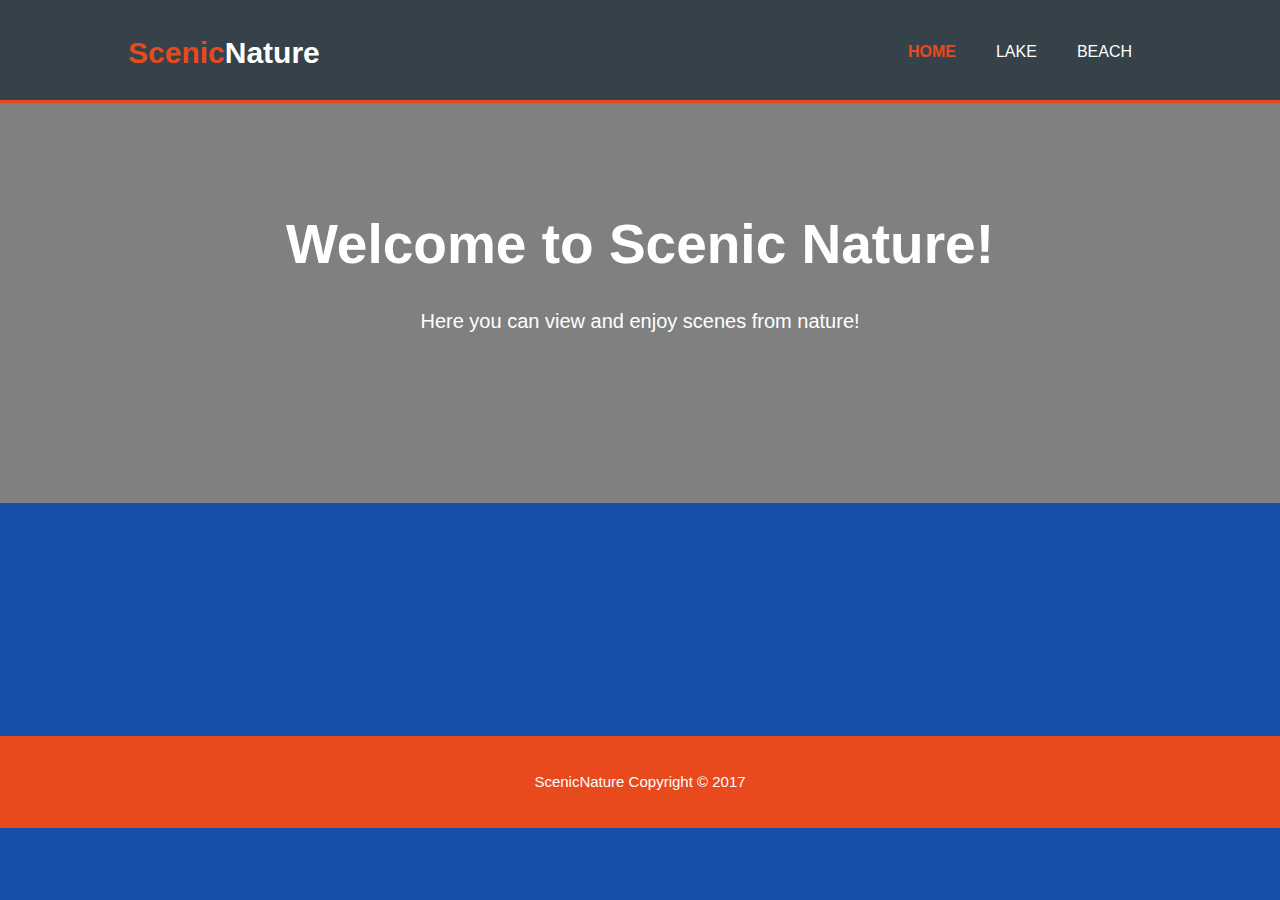
<file: index.html>
<!DOCTYPE html>
<html>
  <head>
    <meta charset="utf-8">
    <meta name="viewport" content="width=device-width">
    <meta name="description" content="Scenes from nature">
    <meta name="keywords" content="lake, beach, nature, relaxing, images, videos">
    <meta name="authur" content="Tim Rafiee">
    <title>ScenicNature | Welcome</title>
    <link rel="stylesheet" href="./css/style.css">
  </head>
  <body>
    <header>
      <div class="container">
        <div id="branding">
          <h1><span class="highlight">Scenic</span>Nature</h1>
      </div>
      <nav>
        <ul>
          <li class="current"><a href="index.html">Home</a></li>
          <li><a href="lake.html">Lake</a></li>
          <li><a href="beach.html">Beach</a></li>
        </ul>
      </nav>
    </header>

    <section id="showcase">
      <div class="container">
        <h1>Welcome to Scenic Nature!</h1>
        <p>Here you can view and enjoy scenes from nature!</p>
      </div>
    </section>
    <br><br>
    <br><br>
    <br><br>
    <br><br>
    <br>

    </section>

    <footer>
      <p>ScenicNature Copyright &copy; 2017</p>
    </fotter>



  </body>
</html>
</file>
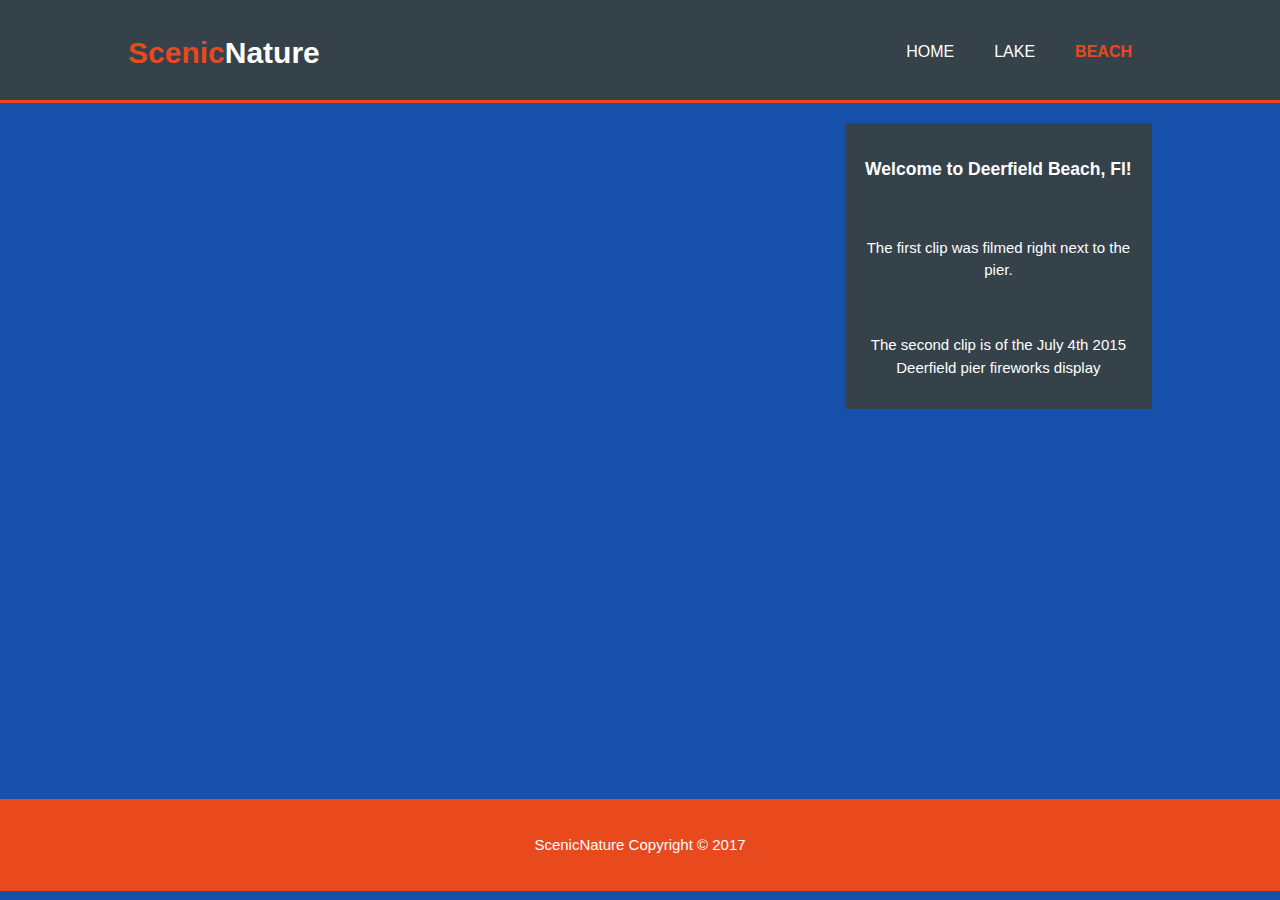
<file: beach.html>
<!DOCTYPE html>
<html>
  <head>
    <meta charset="utf-8">
    <meta name="viewport" content="width=device-width">
    <meta name="description" content="Scenes from nature">
    <meta name="keywords" content="lake, beach, nature, relaxing, images, videos">
    <meta name="authur" content="Tim Rafiee">
    <title>ScenicNature | Beach</title>
    <link rel="stylesheet" href="./css/style.css">
  </head>
  <body>
    <header>
      <div class="container">
        <div id="branding">
          <h1><span class="highlight">Scenic</span>Nature</h1>
        </div>
        <nav>
        <ul>
          <li><a href="index.html">Home</a></li>
          <li><a href="lake.html">Lake</a></li>
          <li class="current"><a href="beach.html">Beach</a></li>
        </ul>
      </nav>
    </header>

    <section id="main">
      <div class="container">
        <article id="main-col">
          <div class="center">
            <iframe width="560" height="315" src="https://www.youtube-nocookie.com/embed/iWiNCj-F0eU?rel=0" frameborder="0" allowfullscreen></iframe>
            <br><br>
            <iframe width="560" height="315" src="https://www.youtube-nocookie.com/embed/1l1rS8LyLs0?rel=0" frameborder="0" allowfullscreen></iframe>
          </div>
        </article>
        <aside id="sidebar">
          <div class="dark">
          <h3 class="center">Welcome to Deerfield Beach, Fl!</h3>
          <br>
          <p class="center">The first clip was filmed right next to the pier.</p>
          <br>
          <p class="center">The second clip is of the July 4th 2015 Deerfield pier fireworks display</p>
        </div>

      </div>
    </section>




    <footer>
      <p>ScenicNature Copyright &copy; 2017</p>
    </fotter>



  </body>
</html>
</file>
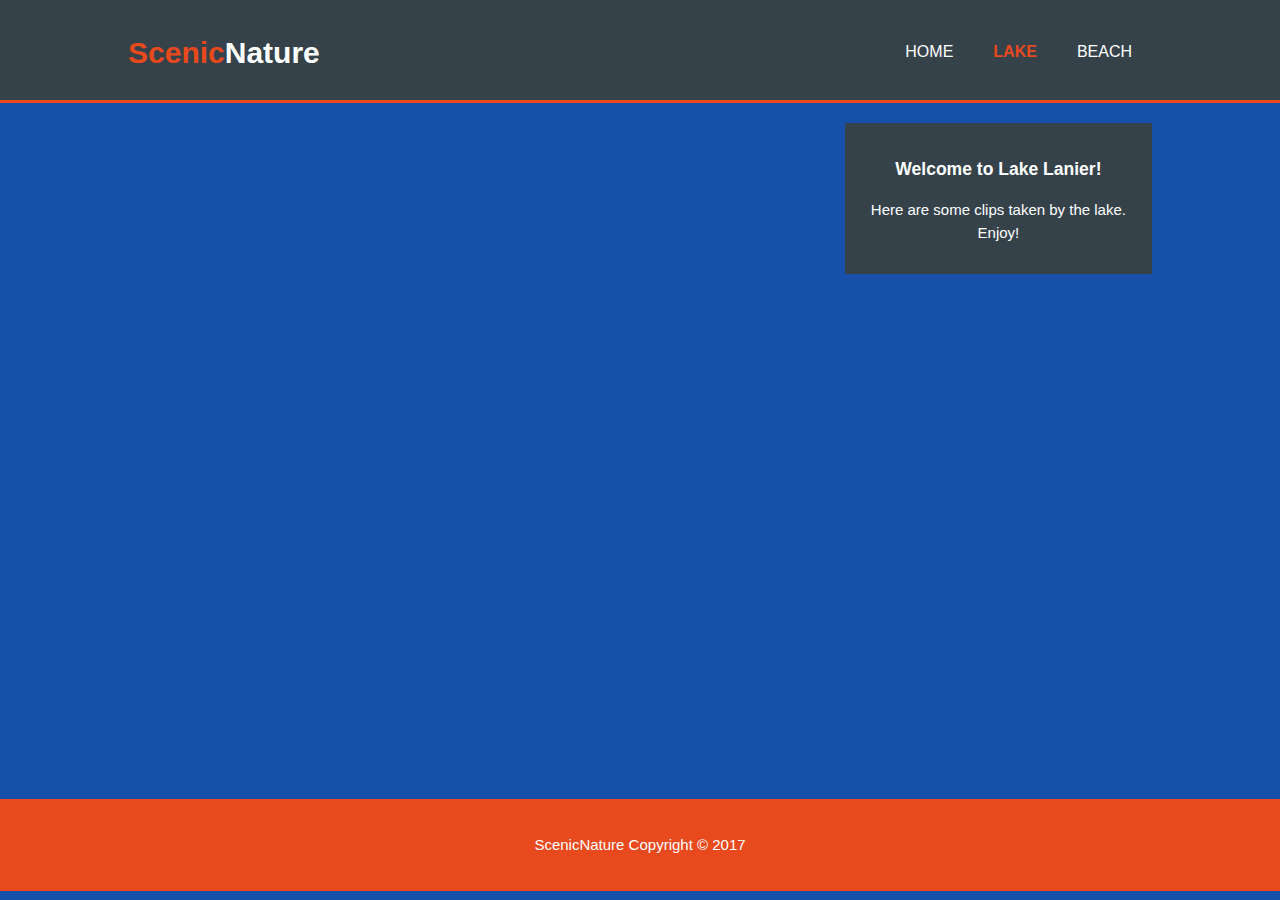
<file: lake.html>
<!DOCTYPE html>
<html>
  <head>
    <meta charset="utf-8">
    <meta name="viewport" content="width=device-width">
    <meta name="description" content="Scenes from nature">
    <meta name="keywords" content="lake, beach, nature, relaxing, images, videos">
    <meta name="authur" content="Tim Rafiee">
    <title>ScenicNature | Lake</title>
    <link rel="stylesheet" href="./css/style.css">
  </head>
  <body>
    <header>
      <div class="container">
        <div id="branding">
          <h1><span class="highlight">Scenic</span>Nature</h1>
      </div>
      <nav>
        <ul>
          <li><a href="index.html">Home</a></li>
          <li class="current"><a href="lake.html">Lake</a></li>
          <li><a href="beach.html">Beach</a></li>
        </ul>
      </nav>
    </header>
    <section id="main">
      <div class="container">
        <article id="main-col">
          <div class="center">
            <iframe width="560" height="315" src="https://www.youtube-nocookie.com/embed/JYD3glcL9sA?rel=0" frameborder="0" allowfullscreen></iframe>
            <br><br>
            <iframe width="560" height="315" src="https://www.youtube-nocookie.com/embed/5dkwYdTBdbE?rel=0" frameborder="0" allowfullscreen></iframe>
          </div>

        </article>

        <aside id="sidebar">
          <div class="dark">
          <h3 class="center">Welcome to Lake Lanier!</h3>
          <p class="center">Here are some clips taken by the lake.  Enjoy!</p>
        </div>
        </aside>
      </div>
    </section>

    <footer>
      <p>ScenicNature Copyright &copy; 2017</p>
    </fotter>



  </body>
</html>
</file>
<file: css/style.css>
body {

  font:15px/1.5 Arial, Helvetica, sans-serif;
  padding:0;
  margin:0;
  /*background-color: #f4f4f4;*/
  background-color: #1750aa;
}

/* GLOBAL */
.container{
  width:80%;
  margin:auto;
  overflow:hidden;

  }

  ul{
    margin:0;
    padding:0;

  }

  .button_1{
    height:38px;
    background:#e8491d;
    border:0;
    padding-left: 20px;
    padding-right:20px;
    color:#ffffff;
  }

.dark{
  padding:15px;
  background:#35424a;
  color:#ffffff;
  margin-top:10px;
  margin-bottom:10px;
}

.center{
  text-align:center;
}

  /* Header */
  header{
    background:#35424a;
    color:#ffffff;
    padding-top:30px;
    min-height:70px;
    border-bottom:#e8491d 3px solid;

  }

header a{
  color: #ffffff;
  text-decoration:none;
  text-transform: uppercase;
  font-size:16px;
}



header li{
  float:left;
  display:inline;
  padding: 0 20px 0 20px;
}

header #branding{
  float:left;

}
header #branding h1{
  margin:0px;

}
header nav{
  float:right;
  margin-top:10px;

}

header .highlight, header .current a{
  color:#e8491d;
  font-weight:bold;
}

header a:hover{
  color:#cccccc;
  font-weight:bold;
}

/* Showcase */
#showcase{
  min-height:400px;
  background-color: gray;
  text-align:center;
  color: #ffffff;
}

#showcase h1{
  margin-top:100px;
  font-size:55px;
  margin-bottom:10px;
}

#showcase p {
  font-size:20px;
}

/* sidebar */
aside#sidebar{
  float:right;
  width:30%;
  margin-top:10px;
}

aside#sidebar .message input, aside#sidebar .message textarea{
  width:90%;
  padding:5px;
}

/* maincol */
article#main-col{
  float:left;
  width:65%;
}

footer {
  padding:20px;
  margin-top:30px;
  color:#ffffff;
  background-color: #e8491d;
  text-align: center;
}

/* media queries */

@media(max-width: 768px){
  header #branding,
  header nav,
  header nav li
  #newsleter h1,
  #newsletter form,
  #boxes .box,
  article#main-col,
  aside#sidebar{
    float:none;
    text-align:center;
    width:100%
  }
  header{
    padding-bottom:20px;
  }
}
</file>
